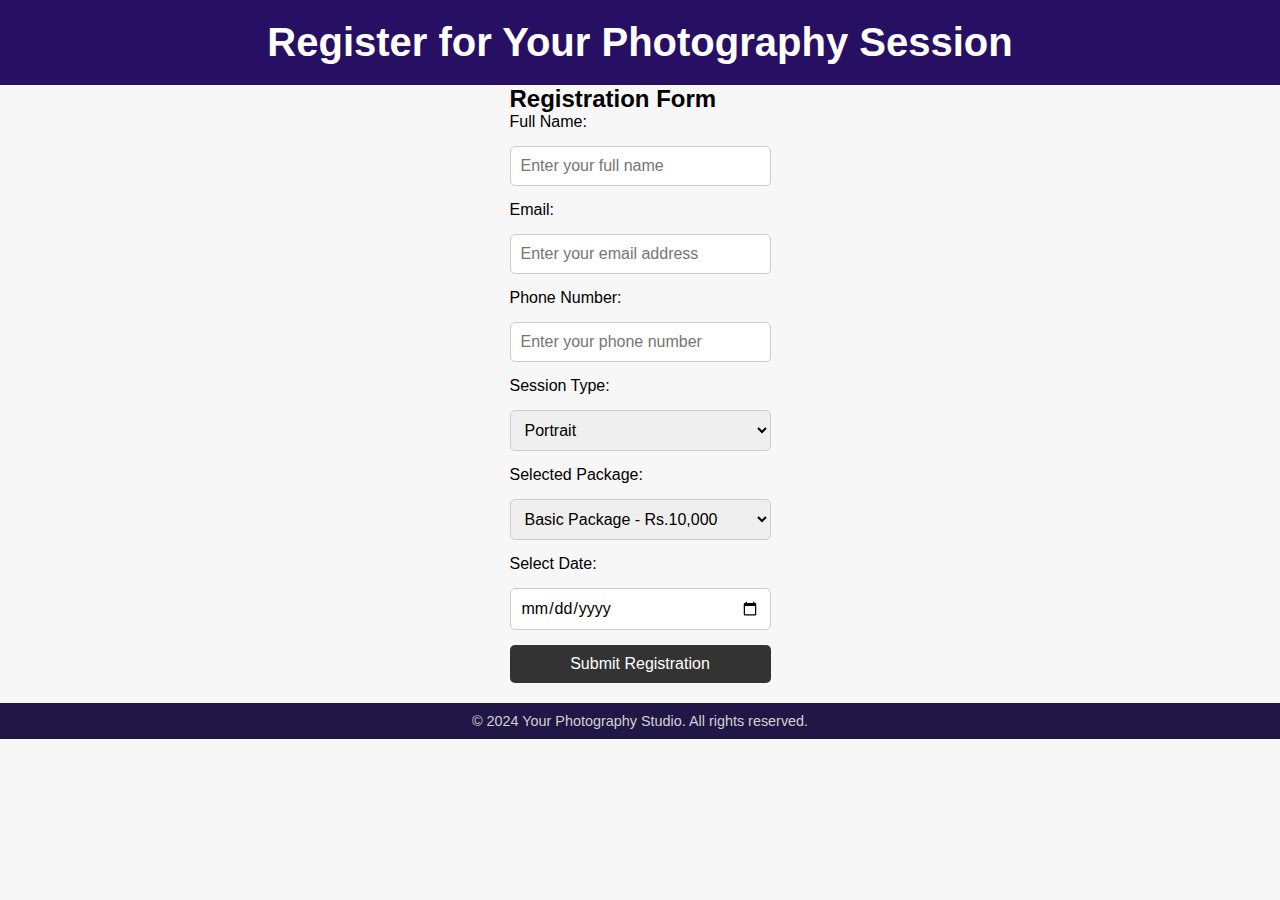
<file: registration.html>
<!DOCTYPE html>
<html lang="en">
<head>
    <meta charset="UTF-8">
    <meta name="viewport" content="width=device-width, initial-scale=1.0">
    <title>Registration Page</title>
    <link rel="stylesheet" href="website.css">
</head>
<body>
    <header class="header">
        <h1>Register for Your Photography Session</h1>
    </header>

    <section class="registration">
        <h2>Registration Form</h2>
        <form id="registrationForm" action="submit_registration.php" method="POST">

            <!-- Full Name -->
            <label for="name">Full Name:</label>
            <input type="text" id="name" name="name" placeholder="Enter your full name" required>

            <!-- Email -->
            <label for="email">Email:</label>
            <input type="email" id="email" name="email" placeholder="Enter your email address" required>

            <!-- Phone Number -->
            <label for="phone">Phone Number:</label>
            <input type="tel" id="phone" name="phone" placeholder="Enter your phone number" required>

            <!-- Session Type -->
            <label for="sessionType">Session Type:</label>
            <select id="sessionType" name="sessionType" required>
                <option value="portrait">Portrait</option>
                <option value="wedding">Wedding</option>
                <option value="landscape">Landscape</option>
                <option value="event">Event</option>
            </select>

            <!-- Package -->
            <label for="package">Selected Package:</label>
            <select id="package" name="package" required>
                <option value="basic">Basic Package - Rs.10,000</option>
                <option value="standard">Standard Package - Rs.20,000</option>
                <option value="premium">Premium Package - Rs.50,000</option>
            </select>

            <!-- Date -->
            <label for="date">Select Date:</label>
            <input type="date" id="date" name="date" required>

            <!-- Submit Button -->
            <button type="submit">Submit Registration</button>
        </form>
    </section>

    <footer class="footer">
        <p>&copy; 2024 Your Photography Studio. All rights reserved.</p>
    </footer>

    <!-- Script to pre-select the package based on URL parameter -->
    <script>
        window.onload = function() {
            const urlParams = new URLSearchParams(window.location.search);
            const selectedPackage = urlParams.get('package');
            if (selectedPackage) {
                document.getElementById('package').value = selectedPackage;
            }
        };
    </script>
</body>
</html>
</file>
<file: website.css>
* {
    box-sizing: border-box;
    margin: 0;
    padding: 0;
    font-family: Arial, sans-serif;
}

body {
    display: flex;
    flex-direction: column;
    align-items: center;
    margin: 0;
    padding: 0;
    background-color: #f7f7f7;
}

.header {
    text-align: center;
    padding: 20px;
    background-color: #271063; 
    color: #FFFFFF;
    width: 100%;
}

.header h1 {
    font-size: 2.5em;
}

.header p {
    font-size: 1.2em;
    margin-top: 10px;
    color: #d1d1d1; 
}

.about {
    text-align: center;
    padding: 40px 20px;
    max-width: 800px;
}

.about h2 {
    font-size: 2em;
    margin-bottom: 15px;
    color: #0c0c0c;
}

.about p {
    font-size: 1em;
    color: #333; 
    margin-bottom: 10px;
    line-height: 1.6;
}

.portfolio {
    margin-top: 20px;
    text-align: center;
    width: 100%;
}

.portfolio h2 {
    font-size: 2em;
    margin-bottom: 20px;
    color: #090909; 
}

.portfolio-grid {
    display: flex;
    justify-content: center;
    gap: 10px;
    flex-wrap: wrap;
}

.portfolio-grid img {
    width: 200px;
    height: 200px;
    object-fit: cover;
    border-radius: 5px;
    transition: transform 0.3s ease, box-shadow 0.3s ease;
}

.portfolio-grid img:hover {
    transform: scale(1.05);
    box-shadow: 0 4px 8px rgba(0, 0, 0, 0.3);
}

.pricing {
    text-align: center;
    padding: 40px 20px;
    width: 100%;
    background-color: #F0F0F0; /* Light gray background for subtle contrast */
}

.pricing h2 {
    font-size: 2em;
    margin-bottom: 20px;
    color: #0d0d0d; /* Consistent gray for section headings */
}

.pricing-grid {
    display: flex;
    justify-content: center;
    gap: 20px;
    flex-wrap: wrap;
}

.package {
    padding: 20px;
    background-color: white;
    border: 1px solid #ddd; 
    border-radius: 8px;
    width: 250px;
    text-align: center;
    transition: box-shadow 0.3s ease, transform 0.3s ease;
}

.package:hover {
    box-shadow: 0 4px 12px rgba(0, 0, 0, 0.15); 
    transform: scale(1.02);
}

.package h3 {
    font-size: 1.5em;
    color: #333;
    margin-bottom: 10px;
}

.package p {
    font-size: 1em;
    color: #666; 
    margin-bottom: 10px;
}

.package strong {
    font-size: 1.2em;
    color: #0c0c0c; 
}

.booking {
    margin: 20px;
    width: 100%;
    max-width: 500px;
    text-align: center;
}

.booking h2 {
    font-size: 2em;
    margin-bottom: 20px;
    color: #555; 
}

form {
    display: flex;
    flex-direction: column;
    gap: 15px;
}

input, select, button {
    padding: 10px;
    font-size: 16px;
    width: 100%;
    border: 1px solid #ccc;
    border-radius: 5px;
}

button {
    background-color: #333; 
    color: white;
    border: none;
    cursor: pointer;
    transition: background-color 0.3s ease, transform 0.2s ease;
}

button:hover {
    background-color: #555; 
    transform: scale(1.05);
}

.hidden {
    display: none;
}

.footer {
    margin-top: 20px;
    padding: 10px;
    width: 100%;
    text-align: center;
    background-color: #211747;
    color: #d1d1d1;
}

.footer p {
    font-size: 0.9em;
}

.footer .social-links a {
    color: #999; 
    text-decoration: none;
    margin: 0 10px;
    transition: color 0.3s ease;
}

.footer .social-links a:hover {
    color: #555;
}
</file>
